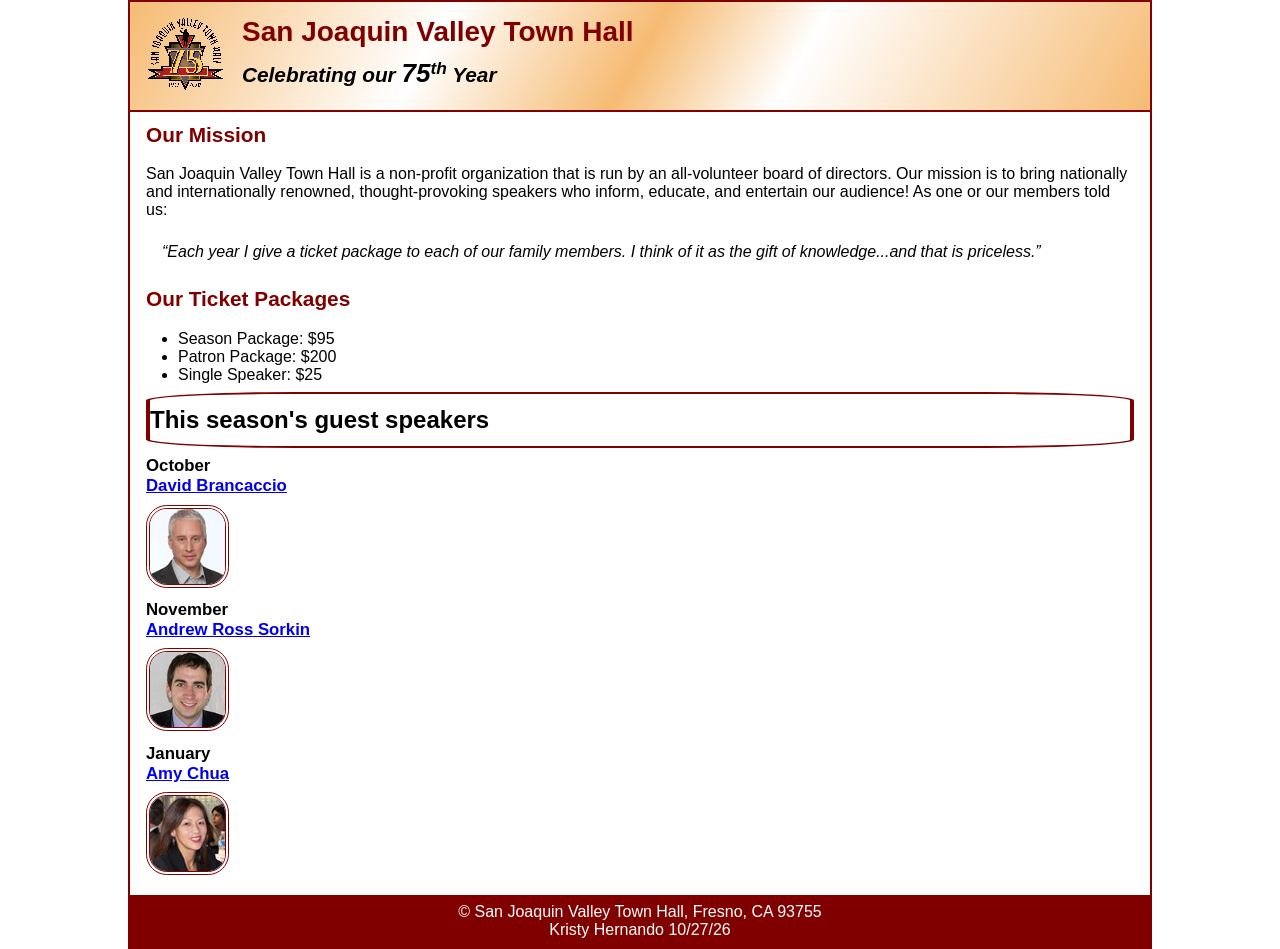
<file: index.html>
<!DOCTYPE html>
<html lang="en">

<head>
	<meta charset="utf-8">
	<title>San Joaquin Valley Town Hall</title>
	<link rel="icon" href="images/favicon.ico">
	<link rel="stylesheet" href="styles/main.css">
</head>

<body>
	<header>
		<img src="images/town_hall_logo.gif" alt="Town Hall logo" height="80">
		<h2>San Joaquin Valley Town Hall</h2>
		<h3>Celebrating our <em class="large">75</em><sup>th</sup> Year</h3>
	</header>
	<main>
		<h2>Our Mission</h2>
		<p>San Joaquin Valley Town Hall is a non-profit organization that is run by an 
			all-volunteer board of directors. Our mission is to bring nationally and 
			internationally renowned, thought-provoking speakers who inform, educate, 
			and entertain our audience! As one or our members told us:</p>
		<blockquote>&ldquo;Each year I give a ticket package to each of our family members. 
			I think of it as the gift of knowledge...and that is priceless.&rdquo;</blockquote>

		<h2>Our Ticket Packages</h2>
		<ul>
			<li>Season Package: $95</li>
			<li>Patron Package: $200</li>
			<li>Single Speaker: $25</li>
		</ul>

		<h1>This season's guest speakers</h1>
		<h3>October<br><a href="speakers/brancaccio.html">David Brancaccio</a></h3>
		<img src="images/brancaccio75.jpg" alt="David Brancaccio photo">
		<h3>November<br><a href="speakers/sorkin.html">Andrew Ross Sorkin</a></h3>
		<img src="images/sorkin75.jpg" alt="Andrew Ross Sorkin photo">
		<h3>January<br><a href="speakers/chua.html">Amy Chua</a></h3>
		<img src="images/chua75.jpg" alt="Amy Chua photo">
	</main>
	<footer>
		<p>&copy; San Joaquin Valley Town Hall, Fresno, CA 93755<br>Kristy Hernando 10/27/26</p>
	</footer>
</body>
</html>
</file>
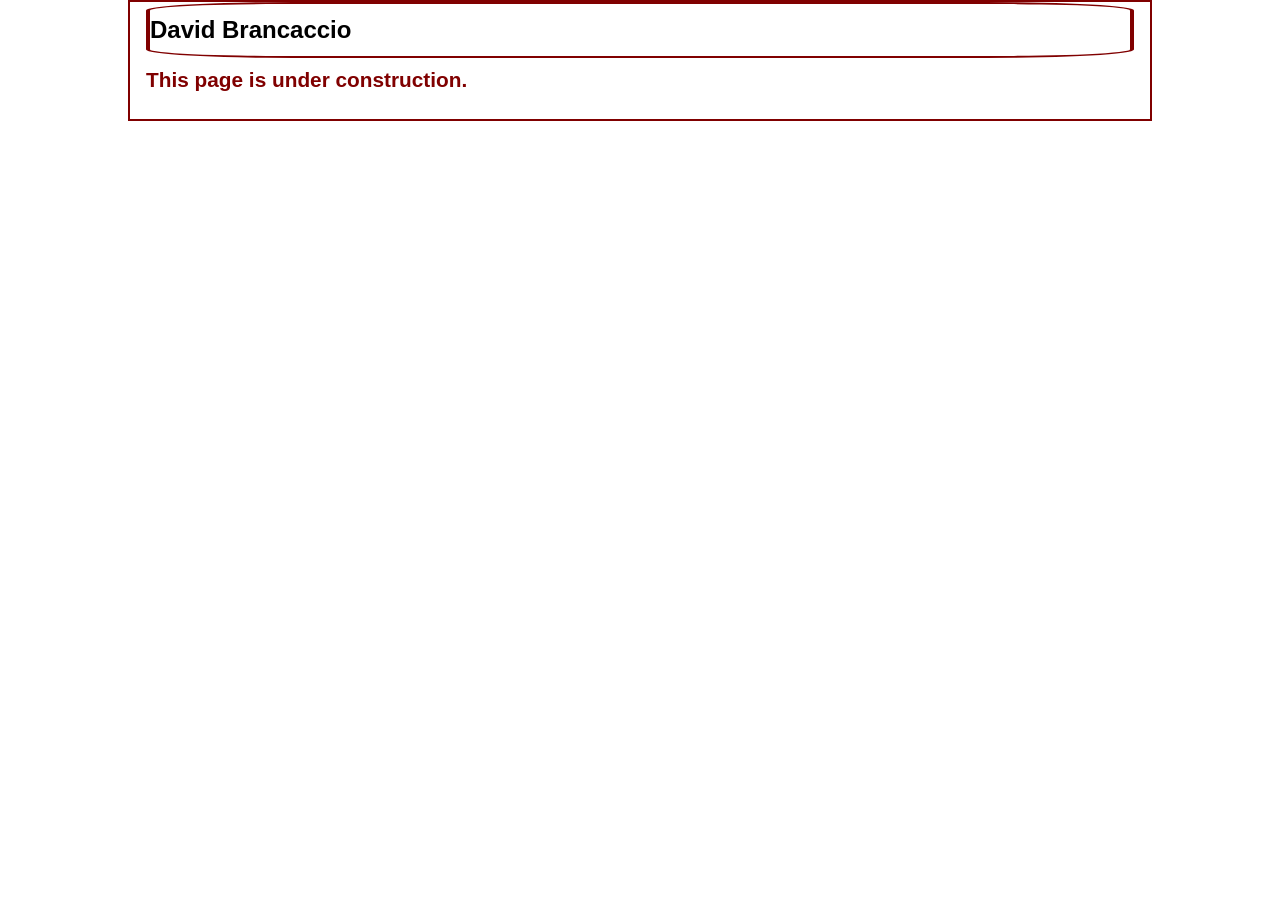
<file: speakers/brancaccio.html>
<!DOCTYPE html>
<html lang="en">

<head>
	<meta charset="utf-8">
	<title>San Joaquin Valley Town Hall</title>
	<link rel="icon" href="../images/favicon.ico">
	<link rel="stylesheet" href="../styles/main.css">
</head>

<body>
	<main>
		<h1>David Brancaccio</h1>
		<h2>This page is under construction.</h2>
	</main>
</body>

</html>
</file>
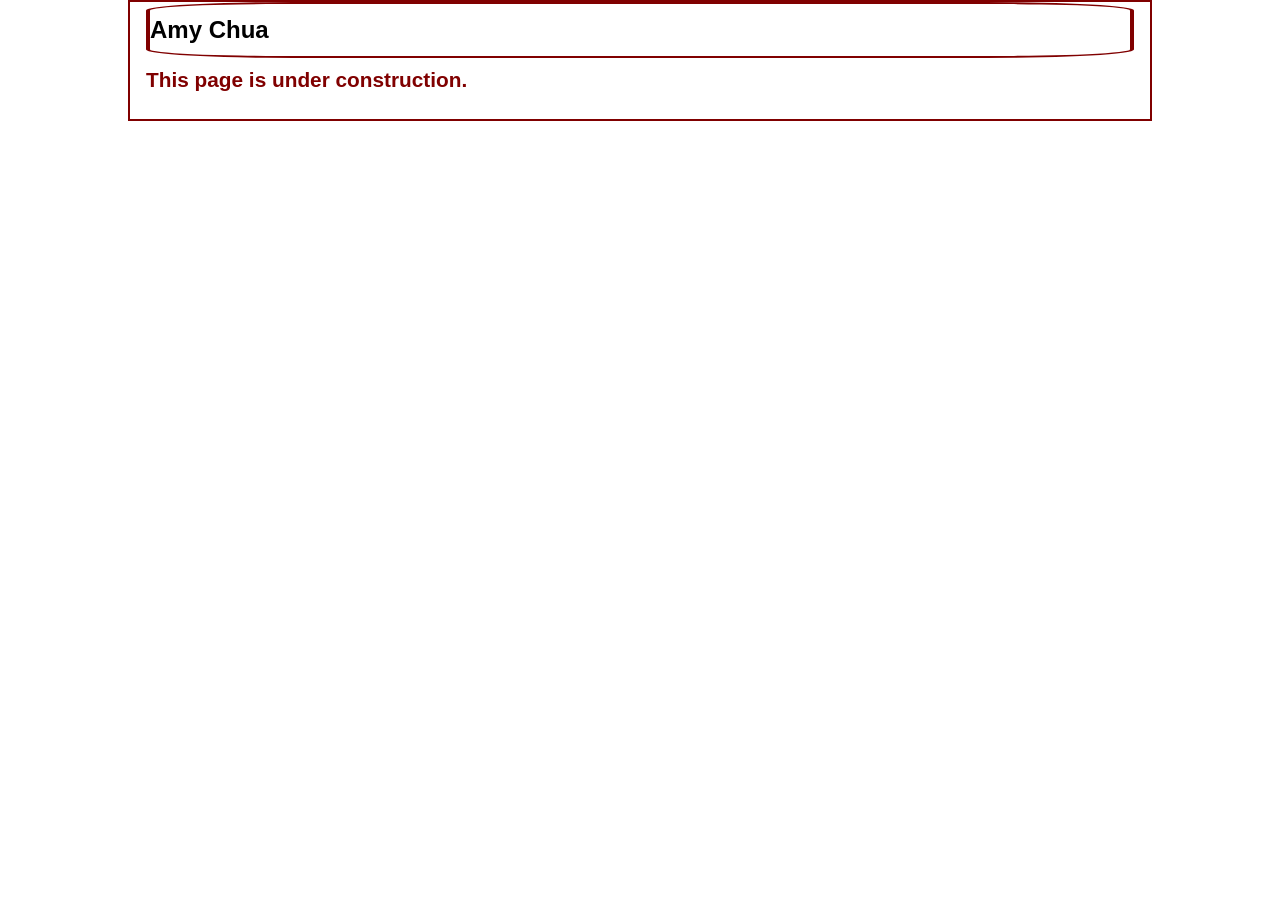
<file: speakers/chua.html>
<!DOCTYPE html>
<html lang="en">

<head>
	<meta charset="utf-8">
	<title>San Joaquin Valley Town Hall</title>
	<link rel="icon" href="../images/favicon.ico">
	<link rel="stylesheet" href="../styles/main.css">
</head>

<body>
	<main>
		<h1>Amy Chua</h1>
		<h2>This page is under construction.</h2>
	</main>
</body>

</html>
</file>
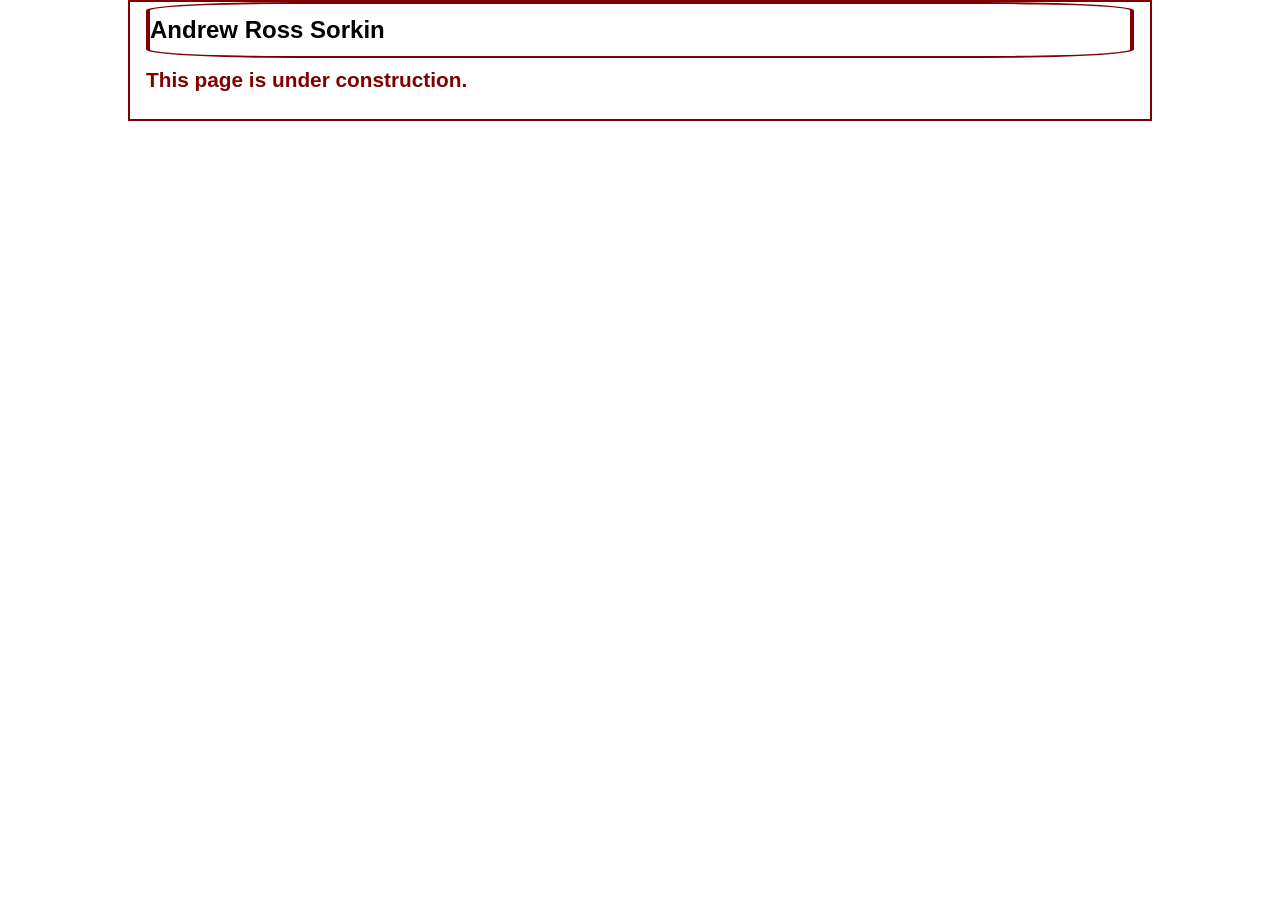
<file: speakers/sorkin.html>
<!DOCTYPE html>
<html lang="en">

<head>
	<meta charset="utf-8">
	<title>San Joaquin Valley Town Hall</title>
	<link rel="icon" href="../images/favicon.ico">
	<link rel="stylesheet" href="../styles/main.css">
</head>

<body>
	<main>
		<h1>Andrew Ross Sorkin</h1>
		<h2>This page is under construction.</h2>
	</main>
</body>

</html>
</file>
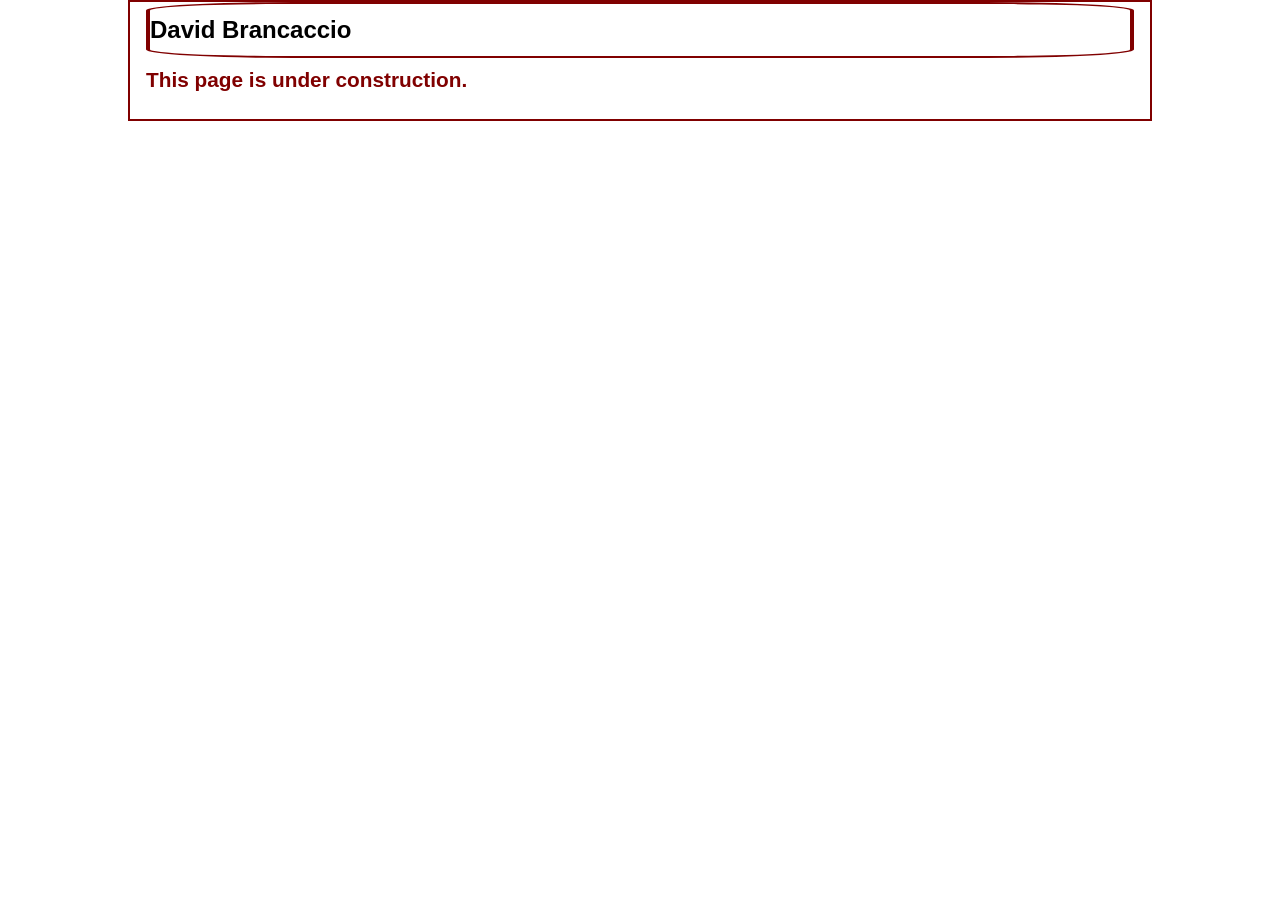
<file: A07/speakers/brancaccio.html>
<!DOCTYPE html>
<html lang="en">

<head>
	<meta charset="utf-8">
	<title>San Joaquin Valley Town Hall</title>
	<link rel="icon" href="../images/favicon.ico">
	<link rel="stylesheet" href="../styles/main.css">
</head>

<body>
	<main>
		<h1>David Brancaccio</h1>
		<h2>This page is under construction.</h2>
	</main>
</body>

</html>
</file>
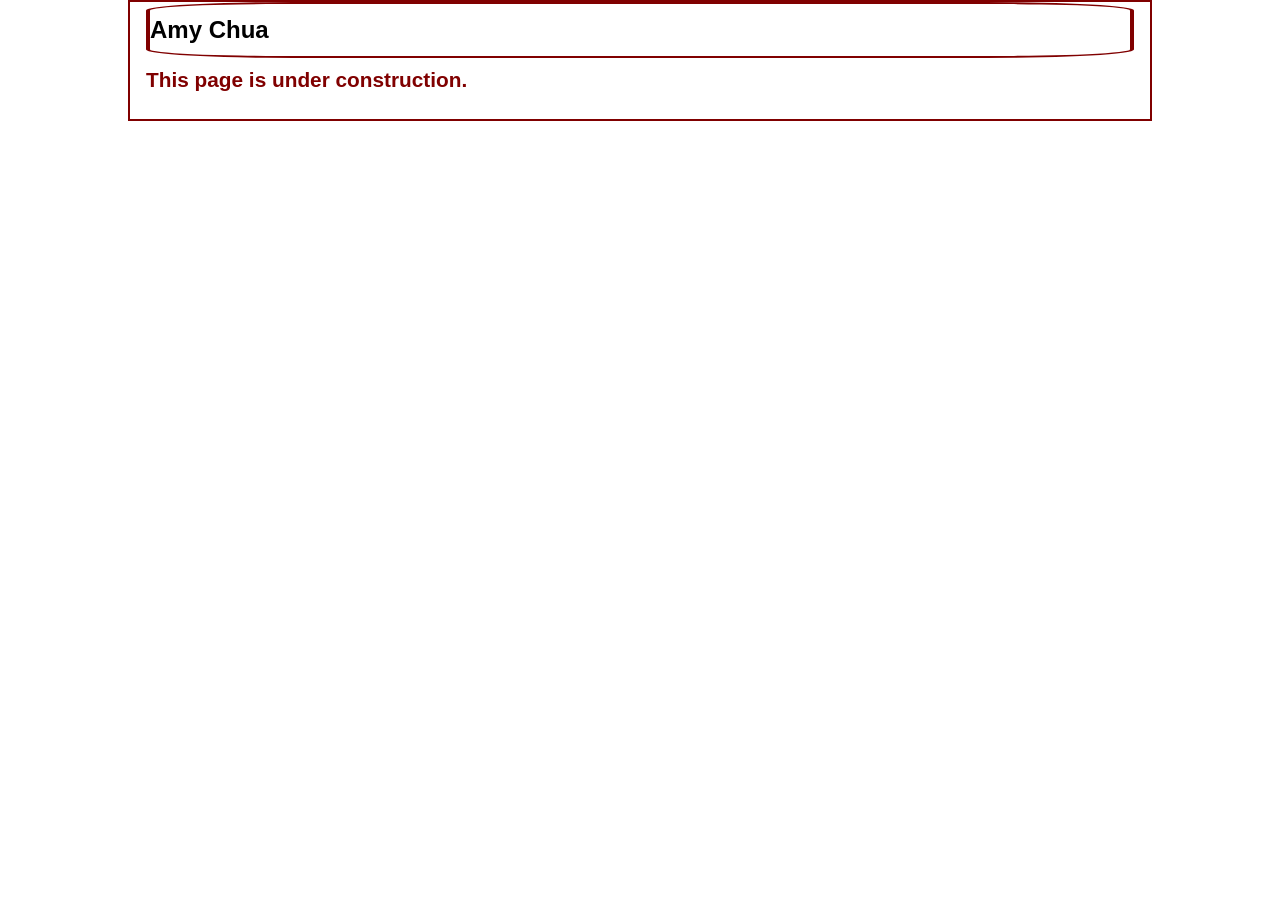
<file: A07/speakers/chua.html>
<!DOCTYPE html>
<html lang="en">

<head>
	<meta charset="utf-8">
	<title>San Joaquin Valley Town Hall</title>
	<link rel="icon" href="../images/favicon.ico">
	<link rel="stylesheet" href="../styles/main.css">
</head>

<body>
	<main>
		<h1>Amy Chua</h1>
		<h2>This page is under construction.</h2>
	</main>
</body>

</html>
</file>
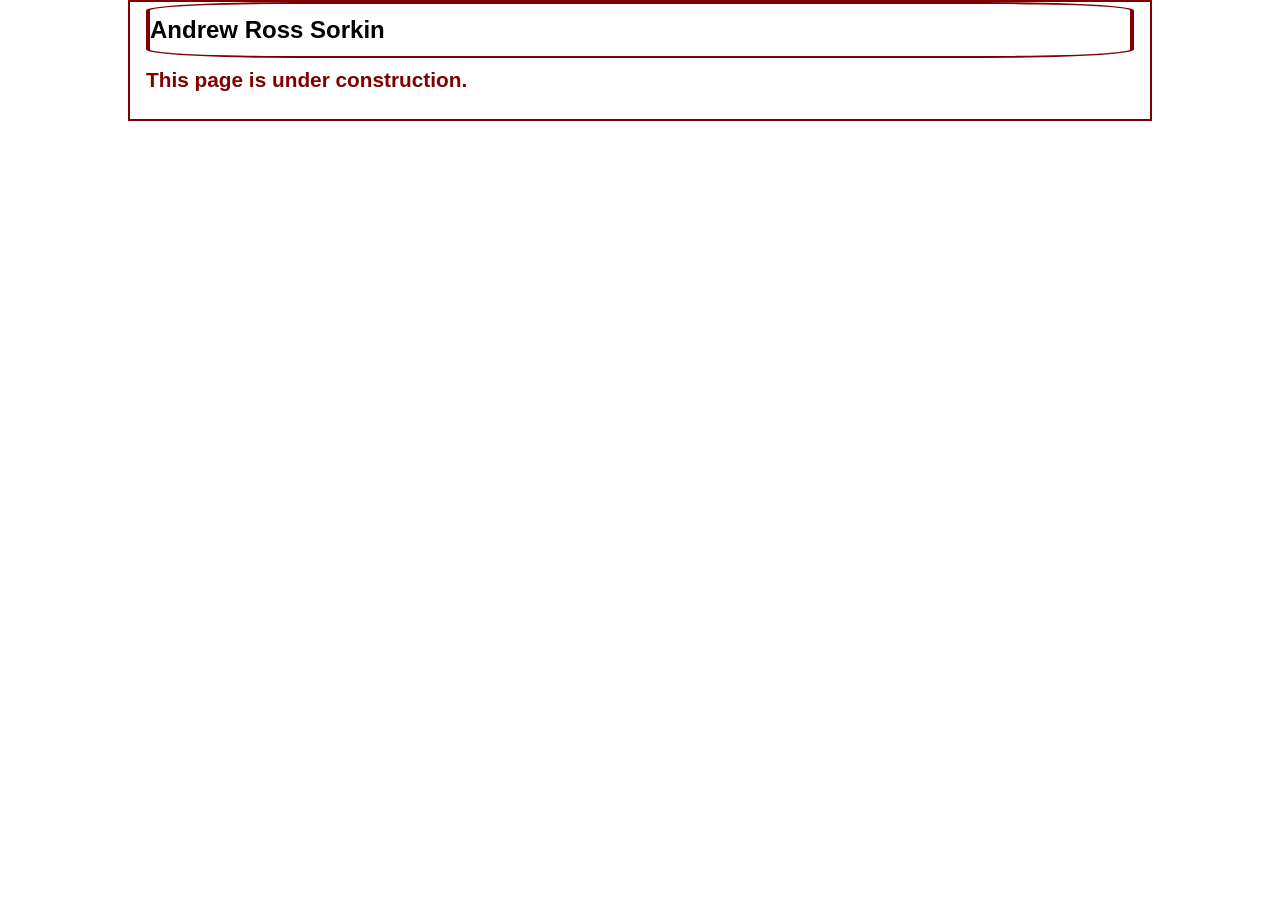
<file: A07/speakers/sorkin.html>
<!DOCTYPE html>
<html lang="en">

<head>
	<meta charset="utf-8">
	<title>San Joaquin Valley Town Hall</title>
	<link rel="icon" href="../images/favicon.ico">
	<link rel="stylesheet" href="../styles/main.css">
</head>

<body>
	<main>
		<h1>Andrew Ross Sorkin</h1>
		<h2>This page is under construction.</h2>
	</main>
</body>

</html>
</file>
<file: styles/main.css>
/* custom property */
:root {
	--accent-color: #800000;  /* could also be coded #800 */
}
* {
	margin: 0;
	padding: 0;
	box-sizing: border-box;
}

h1, h2, h3, p, ul {
	padding-top: 0.5em;
	padding-bottom: 0.5em;
}

ul {
	margin-left: 2em;
}
/* default styles */
body {
	font-family: Arial, Helvetica, sans-serif;
    font-size: 100%;
	width: 80%;
	margin: auto;
	border: 2px solid var(--accent-color);
	
}
a:hover, a:focus{
	font-style: italic;
	color: var(--accent-color);
}
h1 {
	font-size: 150%;
	border-radius: 15%;
	border: 4px solid var(--accent-color);
}
h2 {
	font-size: 130%;
	color: var(--accent-color);
}
h3 {
	font-size: 105%;
}

blockquote {
	font-style: italic;
	padding: 1em;
}

/* the styles for the header */
header {
	border-bottom: 2px solid var(--accent-color);
	background-image: linear-gradient(120deg, #f6bb73 0%, white 30%, #f6bb73 50%,  white 65%, #f6bb73 100%);
	& h2 {
		font-size: 175%;
		padding-bottom: 0;
	}
	& h3 {
		font-size: 130%;
		font-style: italic;
		padding-bottom: 1em;
	}
	& img {
		float: left;
		margin: 0.75em 1em;
	}
}

/* the styles for the main content */
main {
	clear: left;
	padding: 0 1em 1em 1em;
	& h1 {
		border-top: 2px solid var(--accent-color);
		border-bottom: 2px solid var(--accent-color);
	}
	& img {
		border-radius: 25%;
		border: 4px double var(--accent-color);
	}
}

/* the styles for the footer */
footer {
	background-color: var(--accent-color);
	& p {
		padding-top: 1em 0;
		color: white;
		text-align: center;
	}
}

/* CSS class */
.large {
	font-size: 125%;
}
</file>
<file: A07/styles/main.css>
/* custom property */
:root {
	--accent-color: #800000;  /* could also be coded #800 */
}
* {
	margin: 0;
	padding: 0;
	box-sizing: border-box;
}

h1, h2, h3, p, ul {
	padding-top: 0.5em;
	padding-bottom: 0.5em;
}

ul {
	margin-left: 2em;
}
/* default styles */
body {
	font-family: Arial, Helvetica, sans-serif;
    font-size: 100%;
	width: 80%;
	margin: auto;
	border: 2px solid var(--accent-color);
	
}
a:hover, a:focus{
	font-style: italic;
	color: var(--accent-color);
}
h1 {
	font-size: 150%;
	border-radius: 15%;
	border: 4px solid var(--accent-color);
}
h2 {
	font-size: 130%;
	color: var(--accent-color);
}
h3 {
	font-size: 105%;
}

blockquote {
	font-style: italic;
	padding: 1em;
}

/* the styles for the header */
header {
	border-bottom: 2px solid var(--accent-color);
	background-image: linear-gradient(120deg, #f6bb73 0%, white 30%, #f6bb73 50%,  white 65%, #f6bb73 100%);
	& h2 {
		font-size: 175%;
		padding-bottom: 0;
	}
	& h3 {
		font-size: 130%;
		font-style: italic;
		padding-bottom: 1em;
	}
	& img {
		float: left;
		margin: 0.75em 1em;
	}
}

/* the styles for the main content */
main {
	clear: left;
	padding: 0 1em 1em 1em;
	& h1 {
		border-top: 2px solid var(--accent-color);
		border-bottom: 2px solid var(--accent-color);
	}
	& img {
		border-radius: 25%;
		border: 4px double var(--accent-color);
	}
}

/* the styles for the footer */
footer {
	background-color: var(--accent-color);
	& p {
		padding-top: 1em 0;
		color: white;
		text-align: center;
	}
}

/* CSS class */
.large {
	font-size: 125%;
}
</file>
